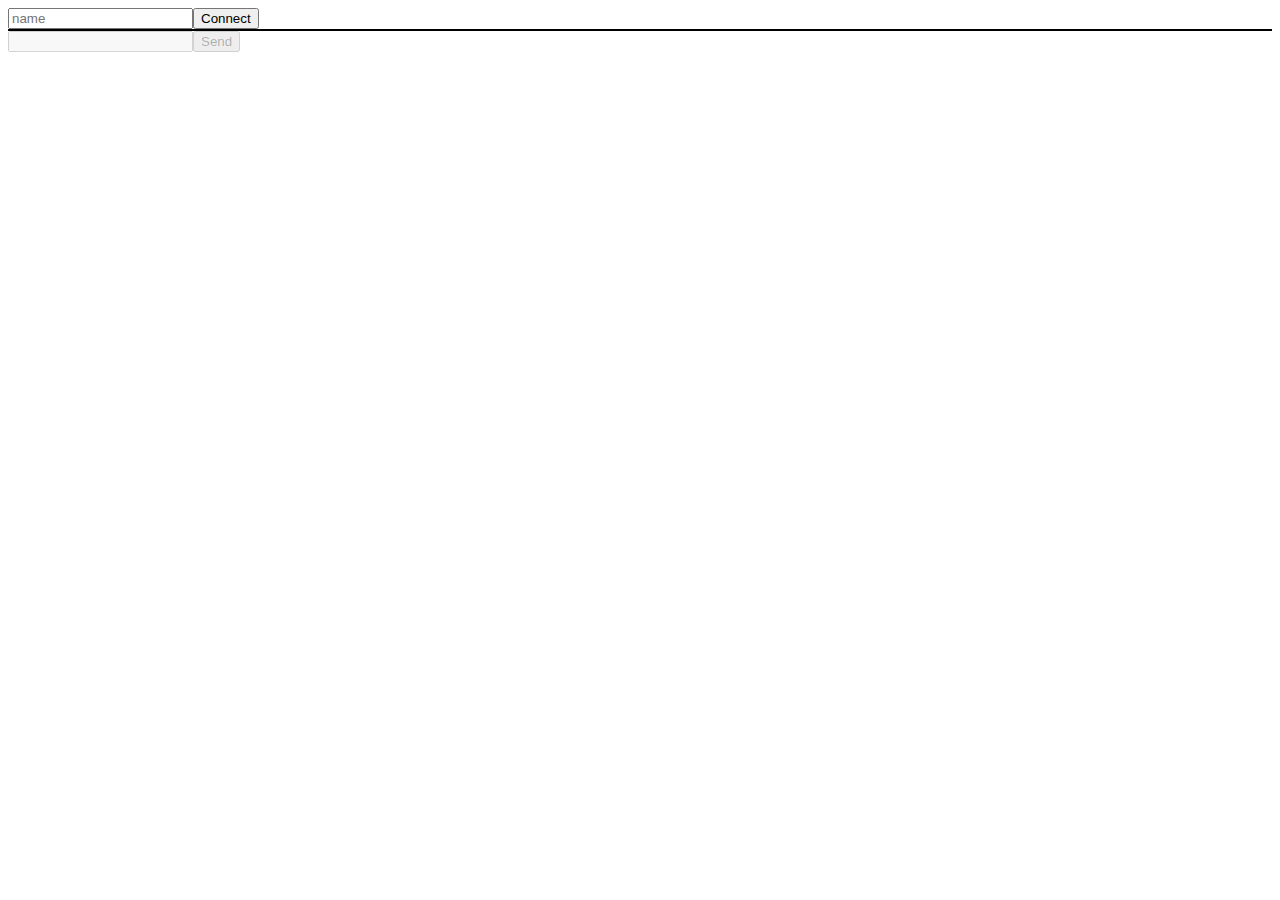
<file: chat.html>
<!DOCTYPE html>
<html>
    <head>
        <meta charset='utf-8'>
        <title>chat</title>
        <script type='module' src='chat.js'></script>
    </head>
    <body>
        <input placeholder='name'><button type='button'>Connect</button>   
        <div style='overflow:auto; border:1px solid black'></div>
        <input disabled><button type='button' disabled>Send</button>  
    </body>
</html>
</file>
